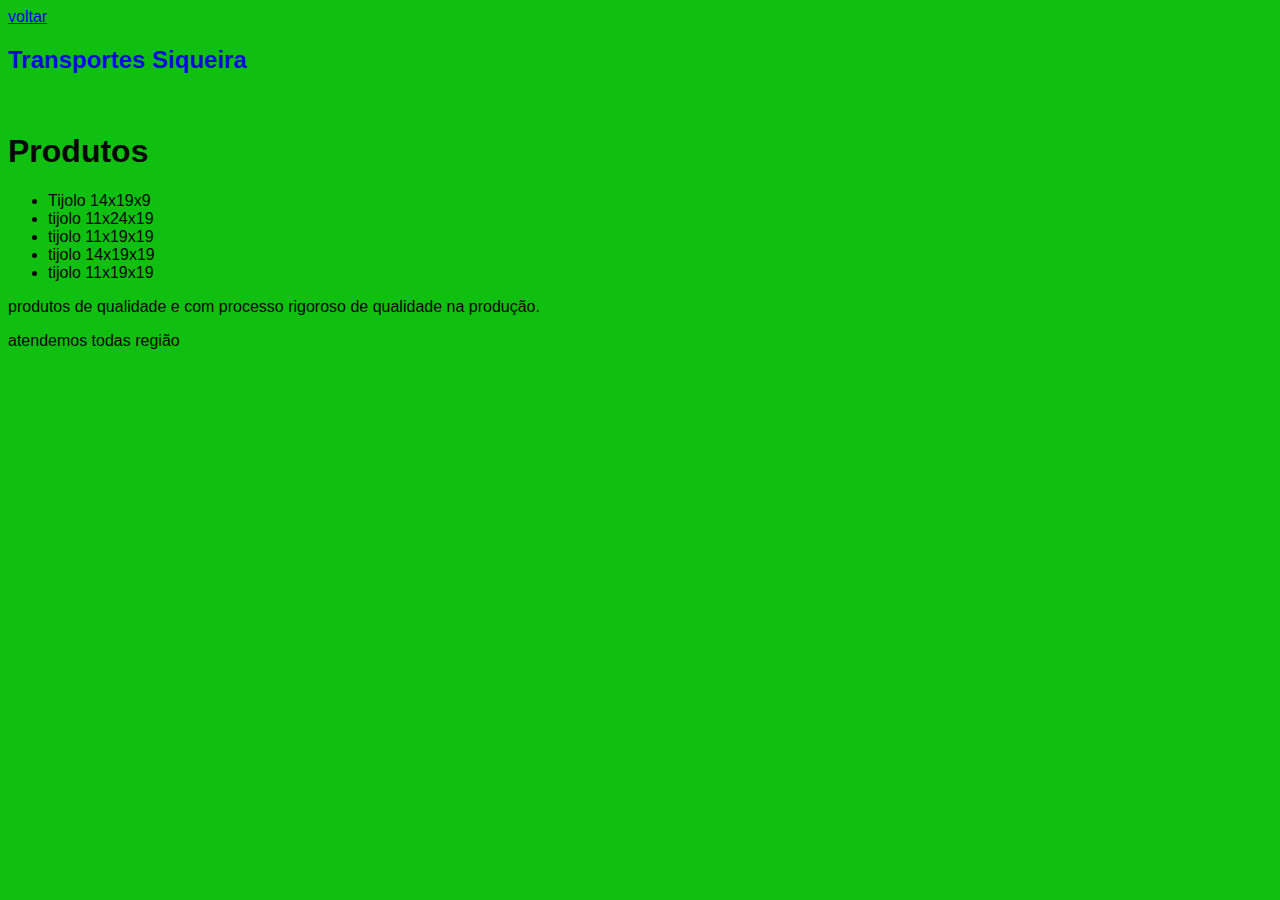
<file: site tijolo/produtos.html>
<!DOCTYPE html>
<html>
  <head>
    <meta charset="UTF-8">
    <title>Produtos</title>
    <link rel="stylesheet" type="text/css" href="pruduto.css">
   <a href="index.html">voltar</a>
  </head>
  <body >

    <div>
      <h2>Transportes Siqueira </h2>
    </div>

    <br>
    <header>
      <h1>Produtos</h1>
    </header>
    <nav>
      <ul>
        <li>Tijolo 14x19x9</li>
        <li>tijolo 11x24x19</li>
        <li>tijolo 11x19x19</li>
        <li>tijolo 14x19x19</li>
        <li>tijolo 11x19x19</li>
      
      
      
    </nav>
    <main>
      <p > produtos de qualidade e com processo rigoroso de qualidade na produção.</p>
    </main>
    <footer>
      <p>atendemos todas região</p>
    </footer>
  </body>
</html>
</file>
<file: site tijolo/pruduto.css>
body{
    font-family: Arial, sans-serif;
    background:rgb(16, 192, 16) ;
    color: rgb(7, 5, 5)
   
}
h2{
    
    color: rgb(12, 9, 223);
}
</file>
